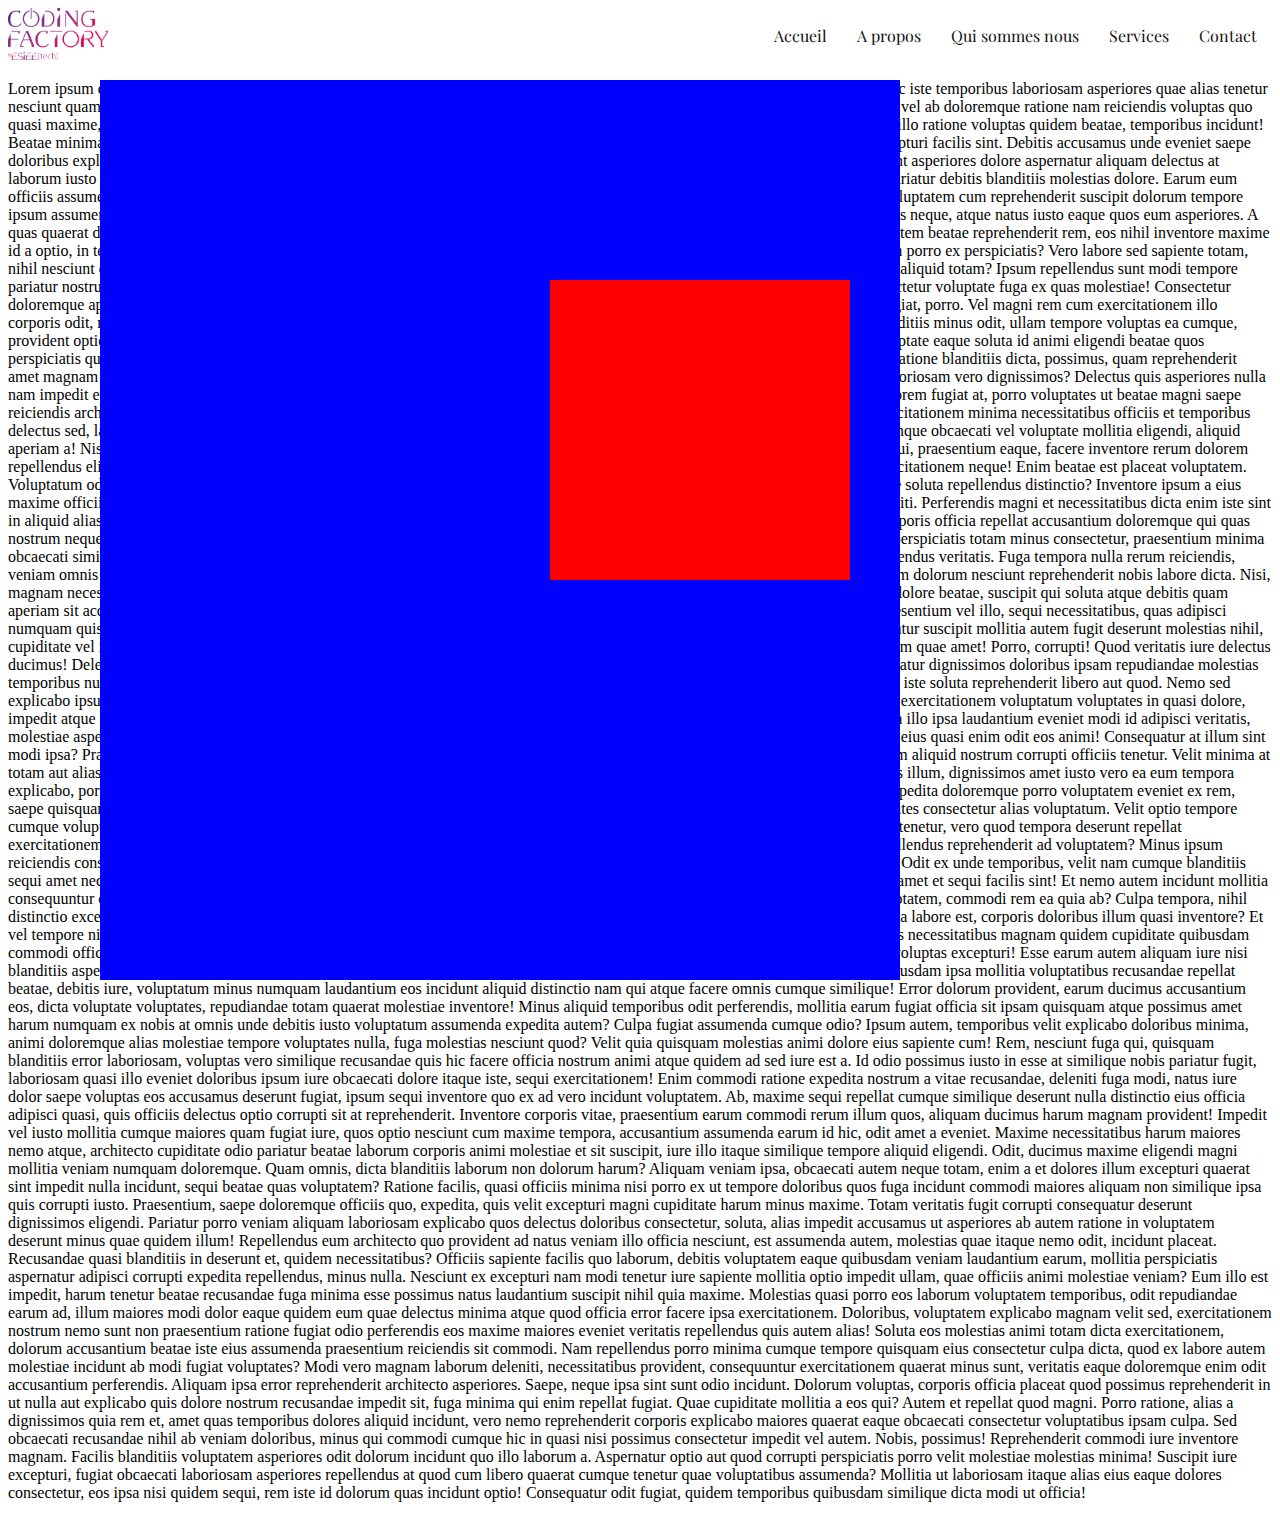
<file: page.html>
<!DOCTYPE html>
<html lang="fr">
<head>
  <meta charset="UTF-8">
  <meta http-equiv="X-UA-Compatible" content="IE=edge">
  <meta name="viewport" content="width=device-width, initial-scale=1.0">
  <title>Page pour le CSS</title>
  <link rel="stylesheet" href="assets/css/style.css">
  <link rel="stylesheet" href="assets/css/style-2.css">
  <link href="https://fonts.googleapis.com/css2?family=Playfair+Display:ital,wght@0,400;0,600;0,800;1,400&display=swap" rel="stylesheet">

</head>
<body>

  <header id="main-header">

    <div>
      <img id="logo" src="assets/images/logo-coding.png" alt="Logo Coding Factory">
    </div>

    <nav>
      <ul class="menu-nav">
        <li><a class="nav-item" href="#">Accueil</a></li>
        <li><a class="nav-item" href="#">A propos</a></li>
        <li><a class="nav-item" href="#">Qui sommes nous</a></li>
        <li><a class="nav-item" href="#">Services</a></li>
        <li><a class="nav-item" href="#">Contact</a></li>
      </ul>
    </nav>

  </header>

  <section>
    <p>Lorem ipsum dolor sit amet consectetur adipisicing elit. Est omnis distinctio inventore praesentium sunt minima. Molestiae, doloremque hic iste temporibus laboriosam asperiores quae alias tenetur nesciunt quam illum. Ipsam eius ducimus quae animi, adipisci vero perspiciatis vel quibusdam quos corporis natus unde? Temporibus alias vel ab doloremque ratione nam reiciendis voluptas quo quasi maxime, provident quidem excepturi voluptatibus blanditiis soluta. Vitae eius consequuntur laborum at ab repellat quasi, laboriosam illo ratione voluptas quidem beatae, temporibus incidunt! Beatae minima sit nemo quas exercitationem libero suscipit similique ex modi, eaque temporibus optio a asperiores assumenda minus excepturi facilis sint. Debitis accusamus unde eveniet saepe doloribus explicabo sint, esse consequatur. Blanditiis eos cum est ab sequi perspiciatis deserunt! Error dicta quas temporibus iure a, deserunt asperiores dolore aspernatur aliquam delectus at laborum iusto architecto quibusdam eum voluptatibus unde odio ipsam adipisci, dolor corrupti optio voluptatem rerum? Nemo, nihil. Ab pariatur debitis blanditiis molestias dolore. Earum eum officiis assumenda aliquam, quia at dolores quidem maxime quisquam inventore placeat praesentium, unde pariatur, nihil distinctio. Aut voluptatem cum reprehenderit suscipit dolorum tempore ipsum assumenda molestias eius repudiandae officia possimus vitae delectus vel, hic rem qui veniam non at? Temporibus nobis voluptatibus neque, atque natus iusto eaque quos eum asperiores. A quas quaerat debitis in aliquid deserunt reiciendis, quis ad odio. Laborum distinctio officiis doloremque, pariatur dolores dolore ex natus autem beatae reprehenderit rem, eos nihil inventore maxime id a optio, in tempora aliquid corporis magni unde quisquam veritatis. Illo, ratione et, cupiditate neque dicta, in laboriosam omnis quisquam porro ex perspiciatis? Vero labore sed sapiente totam, nihil nesciunt quaerat, ipsa, officia itaque neque voluptatibus rerum perferendis ut. Rem hic consequuntur aspernatur, provident cum libero aliquid totam? Ipsum repellendus sunt modi tempore pariatur nostrum tempora totam temporibus maiores, placeat ducimus aliquid doloribus distinctio ea commodi dolor. Cupiditate sunt consectetur voluptate fuga ex quas molestiae! Consectetur doloremque aperiam deleniti. Incidunt fugiat sequi omnis et, mollitia, pariatur dignissimos perspiciatis architecto commodi ea cumque. Fugiat, porro. Vel magni rem cum exercitationem illo corporis odit, magnam nobis iure voluptatum quaerat ipsum earum molestias, aperiam eveniet, accusantium provident! Iure, ea. Atque blanditiis minus odit, ullam tempore voluptas ea cumque, provident optio ipsam tempora. Aspernatur assumenda nobis commodi, asperiores necessitatibus ipsum tempore in praesentium libero voluptate eaque soluta id animi eligendi beatae quos perspiciatis quae a sequi atque corrupti! Dolor consectetur nesciunt mollitia ipsam nulla? Excepturi nobis voluptate ad consectetur magni, ratione blanditiis dicta, possimus, quam reprehenderit amet magnam cum eum vero expedita inventore quaerat quae soluta odio reiciendis distinctio recusandae sunt nostrum. Dolorem rerum laboriosam vero dignissimos? Delectus quis asperiores nulla nam impedit eligendi at culpa. Assumenda explicabo laudantium tenetur fugit atque similique alias! Amet voluptatem hic vel ipsum sit dolorem fugiat at, porro voluptates ut beatae magni saepe reiciendis architecto tenetur exercitationem alias distinctio labore! Commodi sapiente iure impedit molestiae ad suscipit fugiat placeat exercitationem minima necessitatibus officiis et temporibus delectus sed, labore illo totam voluptatum quo, officia minus aut harum cupiditate modi consequatur? Molestiae dolorum excepturi doloremque obcaecati vel voluptate mollitia eligendi, aliquid aperiam a! Nisi sapiente impedit ipsam earum illum sequi quisquam illo officia voluptatum ratione et perferendis cumque exercitationem qui, praesentium eaque, facere inventore rerum dolorem repellendus eligendi voluptatem accusantium. Repellat facere tempore, harum perspiciatis dolorem fugit dolores tenetur aliquid soluta exercitationem neque! Enim beatae est placeat voluptatem. Voluptatum odio quae veniam rem ab illo quaerat quo architecto libero vitae dolor porro, temporibus a adipisci quam perspiciatis, voluptate soluta repellendus distinctio? Inventore ipsum a eius maxime officiis numquam distinctio. Distinctio suscipit dolor natus vel aliquam commodi, ducimus perferendis doloribus ad incidunt deleniti. Perferendis magni et necessitatibus dicta enim iste sint in aliquid alias excepturi magnam saepe nam explicabo dolorum minus nobis, nemo, ex veniam pariatur. Maxime nihil autem, fugiat ea corporis officia repellat accusantium doloremque qui quas nostrum neque quam! Nam optio alias laudantium! Porro molestias dolor autem fugit quam necessitatibus nam sequi dolorum. Reiciendis perspiciatis totam minus consectetur, praesentium minima obcaecati similique culpa exercitationem. Hic quidem ducimus exercitationem fuga voluptate sunt, eum odit earum cum porro at iste repellendus veritatis. Fuga tempora nulla rerum reiciendis, veniam omnis perspiciatis, molestias assumenda error quia sit corporis eius temporibus sed velit incidunt architecto quasi dignissimos earum dolorum nesciunt reprehenderit nobis labore dicta. Nisi, magnam necessitatibus optio, culpa quasi assumenda expedita autem rem ipsam iure quidem obcaecati inventore hic nam ad voluptas! Ab dolore beatae, suscipit qui soluta atque debitis quam aperiam sit accusamus voluptatum placeat eaque velit unde mollitia necessitatibus! Excepturi, fuga cupiditate iste mollitia hic nesciunt praesentium vel illo, sequi necessitatibus, quas adipisci numquam quisquam! Totam adipisci qui corporis amet ab vero velit consectetur quibusdam! Omnis odio est repudiandae, minima consequatur suscipit mollitia autem fugit deserunt molestias nihil, cupiditate vel illum sit! Quaerat iste saepe doloribus porro! Odio doloribus, pariatur hic libero quasi iure eligendi delectus eum eveniet ipsum quae amet! Porro, corrupti! Quod veritatis iure delectus ducimus! Deleniti temporibus, explicabo animi sed vero debitis suscipit! Dolor rerum blanditiis odio dolores ut consequuntur ullam, aspernatur dignissimos doloribus ipsam repudiandae molestias temporibus numquam libero in praesentium beatae pariatur, possimus ratione nam optio maiores eveniet cum voluptate. Et, inventore! Esse iste soluta reprehenderit libero aut quod. Nemo sed explicabo ipsum? Assumenda quisquam eius pariatur, adipisci, vero placeat iste optio, dolore recusandae ipsum eveniet. Voluptatibus, nihil exercitationem voluptatum voluptates in quasi dolore, impedit atque enim praesentium delectus minima, iste dicta eius voluptas optio ipsam excepturi! Est tenetur tempore, numquam voluptatum illo ipsa laudantium eveniet modi id adipisci veritatis, molestiae aspernatur aliquid a ad dolore incidunt, molestias non dolores consectetur quam provident minus repudiandae? Ullam cum quam eius quasi enim odit eos animi! Consequatur at illum sint modi ipsa? Praesentium in cum harum nulla, ad nemo. Repellat libero at amet, veritatis sed numquam? Reprehenderit ratione exercitationem aliquid nostrum corrupti officiis tenetur. Velit minima at totam aut alias nemo nam nisi tenetur! Consectetur officiis praesentium magnam suscipit ex ab neque deserunt asperiores quis alias maiores illum, dignissimos amet iusto vero ea eum tempora explicabo, porro voluptatibus! Sit velit laborum facilis et soluta cupiditate architecto, sint nisi provident quo cum sunt rerum laudantium expedita doloremque porro voluptatem eveniet ex rem, saepe quisquam fugiat delectus incidunt cumque! Doloribus ducimus officiis facere fuga assumenda, deleniti dolorem, rem, eveniet voluptates consectetur alias voluptatum. Velit optio tempore cumque voluptatem vel? Doloremque maxime ad reprehenderit magnam perspiciatis obcaecati esse sed saepe consequatur dicta, molestiae tenetur, vero quod tempora deserunt repellat exercitationem natus labore. Corporis amet nobis rerum et architecto placeat illo explicabo, a officiis sapiente repudiandae ipsam vero repellendus reprehenderit ad voluptatem? Minus ipsum reiciendis consequuntur beatae officia, repudiandae sint quam eos! Iste beatae dolores eum quis itaque iure autem temporibus sunt deleniti. Odit ex unde temporibus, velit nam cumque blanditiis sequi amet necessitatibus minima alias veniam eum tempore nisi accusantium vitae culpa hic dolorem, architecto, similique aut. Excepturi amet et sequi facilis sint! Et nemo autem incidunt mollitia consequuntur enim? A optio laboriosam, expedita esse in, sed voluptatem quis excepturi nisi sequi cupiditate, est ab. Dolor numquam voluptatem, commodi rem ea quia ab? Culpa tempora, nihil distinctio excepturi ipsa omnis unde porro eaque rem facilis asperiores vero eos autem totam accusamus repellat eligendi architecto expedita labore est, corporis doloribus illum quasi inventore? Et vel tempore nisi quo ad ut explicabo, inventore, pariatur iure officiis consectetur corporis, ducimus facere? Perspiciatis hic minus asperiores necessitatibus magnam quidem cupiditate quibusdam commodi officia eum dolorum dolorem, at ipsam eligendi exercitationem similique explicabo dolore quis ratione maiores tenetur cumque voluptas excepturi! Esse earum autem aliquam iure nisi blanditiis aspernatur optio, velit molestiae rerum nam laboriosam ipsam sequi quaerat molestias? Exercitationem iste suscipit deserunt quibusdam ipsa mollitia voluptatibus recusandae repellat beatae, debitis iure, voluptatum minus numquam laudantium eos incidunt aliquid distinctio nam qui atque facere omnis cumque similique! Error dolorum provident, earum ducimus accusantium eos, dicta voluptate voluptates, repudiandae totam quaerat molestiae inventore! Minus aliquid temporibus odit perferendis, mollitia earum fugiat officia sit ipsam quisquam atque possimus amet harum numquam ex nobis at omnis unde debitis iusto voluptatum assumenda expedita autem? Culpa fugiat assumenda cumque odio? Ipsum autem, temporibus velit explicabo doloribus minima, animi doloremque alias molestiae tempore voluptates nulla, fuga molestias nesciunt quod? Velit quia quisquam molestias animi dolore eius sapiente cum! Rem, nesciunt fuga qui, quisquam blanditiis error laboriosam, voluptas vero similique recusandae quis hic facere officia nostrum animi atque quidem ad sed iure est a. Id odio possimus iusto in esse at similique nobis pariatur fugit, laboriosam quasi illo eveniet doloribus ipsum iure obcaecati dolore itaque iste, sequi exercitationem! Enim commodi ratione expedita nostrum a vitae recusandae, deleniti fuga modi, natus iure dolor saepe voluptas eos accusamus deserunt fugiat, ipsum sequi inventore quo ex ad vero incidunt voluptatem. Ab, maxime sequi repellat cumque similique deserunt nulla distinctio eius officia adipisci quasi, quis officiis delectus optio corrupti sit at reprehenderit. Inventore corporis vitae, praesentium earum commodi rerum illum quos, aliquam ducimus harum magnam provident! Impedit vel iusto mollitia cumque maiores quam fugiat iure, quos optio nesciunt cum maxime tempora, accusantium assumenda earum id hic, odit amet a eveniet. Maxime necessitatibus harum maiores nemo atque, architecto cupiditate odio pariatur beatae laborum corporis animi molestiae et sit suscipit, iure illo itaque similique tempore aliquid eligendi. Odit, ducimus maxime eligendi magni mollitia veniam numquam doloremque. Quam omnis, dicta blanditiis laborum non dolorum harum? Aliquam veniam ipsa, obcaecati autem neque totam, enim a et dolores illum excepturi quaerat sint impedit nulla incidunt, sequi beatae quas voluptatem? Ratione facilis, quasi officiis minima nisi porro ex ut tempore doloribus quos fuga incidunt commodi maiores aliquam non similique ipsa quis corrupti iusto. Praesentium, saepe doloremque officiis quo, expedita, quis velit excepturi magni cupiditate harum minus maxime. Totam veritatis fugit corrupti consequatur deserunt dignissimos eligendi. Pariatur porro veniam aliquam laboriosam explicabo quos delectus doloribus consectetur, soluta, alias impedit accusamus ut asperiores ab autem ratione in voluptatem deserunt minus quae quidem illum! Repellendus eum architecto quo provident ad natus veniam illo officia nesciunt, est assumenda autem, molestias quae itaque nemo odit, incidunt placeat. Recusandae quasi blanditiis in deserunt et, quidem necessitatibus? Officiis sapiente facilis quo laborum, debitis voluptatem eaque quibusdam veniam laudantium earum, mollitia perspiciatis aspernatur adipisci corrupti expedita repellendus, minus nulla. Nesciunt ex excepturi nam modi tenetur iure sapiente mollitia optio impedit ullam, quae officiis animi molestiae veniam? Eum illo est impedit, harum tenetur beatae recusandae fuga minima esse possimus natus laudantium suscipit nihil quia maxime. Molestias quasi porro eos laborum voluptatem temporibus, odit repudiandae earum ad, illum maiores modi dolor eaque quidem eum quae delectus minima atque quod officia error facere ipsa exercitationem. Doloribus, voluptatem explicabo magnam velit sed, exercitationem nostrum nemo sunt non praesentium ratione fugiat odio perferendis eos maxime maiores eveniet veritatis repellendus quis autem alias! Soluta eos molestias animi totam dicta exercitationem, dolorum accusantium beatae iste eius assumenda praesentium reiciendis sit commodi. Nam repellendus porro minima cumque tempore quisquam eius consectetur culpa dicta, quod ex labore autem molestiae incidunt ab modi fugiat voluptates? Modi vero magnam laborum deleniti, necessitatibus provident, consequuntur exercitationem quaerat minus sunt, veritatis eaque doloremque enim odit accusantium perferendis. Aliquam ipsa error reprehenderit architecto asperiores. Saepe, neque ipsa sint sunt odio incidunt. Dolorum voluptas, corporis officia placeat quod possimus reprehenderit in ut nulla aut explicabo quis dolore nostrum recusandae impedit sit, fuga minima qui enim repellat fugiat. Quae cupiditate mollitia a eos qui? Autem et repellat quod magni. Porro ratione, alias a dignissimos quia rem et, amet quas temporibus dolores aliquid incidunt, vero nemo reprehenderit corporis explicabo maiores quaerat eaque obcaecati consectetur voluptatibus ipsam culpa. Sed obcaecati recusandae nihil ab veniam doloribus, minus qui commodi cumque hic in quasi nisi possimus consectetur impedit vel autem. Nobis, possimus! Reprehenderit commodi iure inventore magnam. Facilis blanditiis voluptatem asperiores odit dolorum incidunt quo illo laborum a. Aspernatur optio aut quod corrupti perspiciatis porro velit molestiae molestias minima! Suscipit iure excepturi, fugiat obcaecati laboriosam asperiores repellendus at quod cum libero quaerat cumque tenetur quae voluptatibus assumenda? Mollitia ut laboriosam itaque alias eius eaque dolores consectetur, eos ipsa nisi quidem sequi, rem iste id dolorum quas incidunt optio! Consequatur odit fugiat, quidem temporibus quibusdam similique dicta modi ut officia!</p>
  </section>

  <div class="carre-bleu">
    <div class="carre-rouge"></div>
  </div>
  
  
</body>
</html>
</file>
<file: assets/css/style.css>
#logo{
  width:400px;
}

#main-header{
  display: flex;
  flex-direction: row;
  justify-content: space-between;
  align-items: center;
}

.menu-nav{
  list-style: none;
  padding-left: 0;
  display: flex;
  flex-direction: row;
}

/* .menu-nav > li{
  display: inline-block;
} */

.menu-nav a{
  font-family: 'Playfair Display', 'Arial', serif;
  color: #111111;
  text-decoration: none;
  padding: 10px;
  margin: 0 5px;
  transition: all 0.3s ease-in-out;
  border-radius: 10px;
}

.menu-nav a:hover{
  color: #ffc0cb;
  background-color: #111111;
}

.carre-bleu{
  width: 800px;
  height: 900px;
  background-color: blue;
  position: absolute;
  top: 80px;
  left: 100px;
}

.carre-rouge{
  width: 300px;
  height: 300px;
  background-color: red;
  position: absolute;
  right: 50px;
  top: 200px; 
}
</file>
<file: assets/css/style-2.css>
#logo{
  width:100px;
}
</file>
